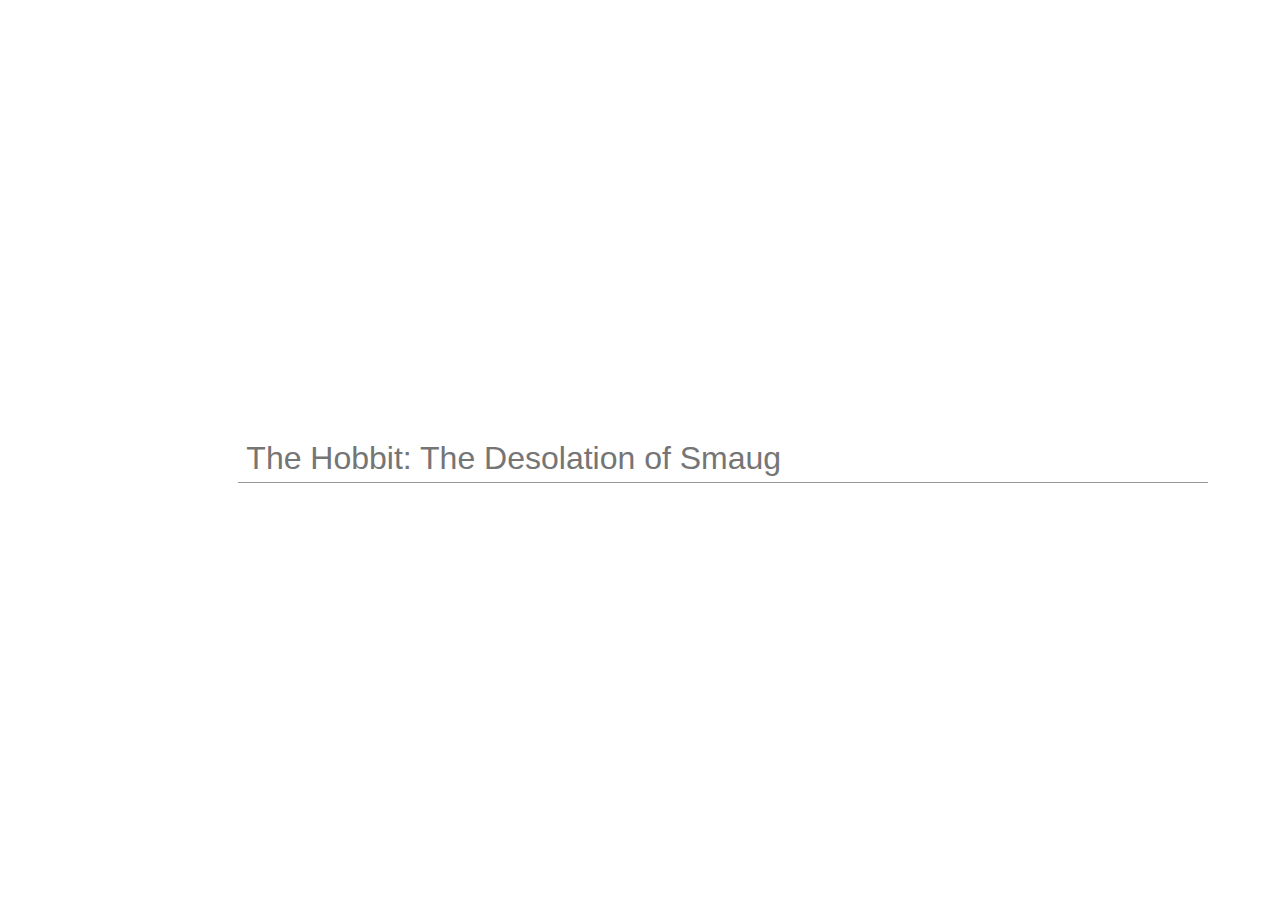
<file: index.html>
<!doctype html>
<html class="no-js" lang="en">

    <head>
        <meta charset="utf-8" />
        <meta name="viewport" content="width=device-width, initial-scale=1.0" />
        <title>Wintergarten</title>
        <link rel="stylesheet" href="vendor/foundation/foundation.min.css" />
        <script src="vendor/modernizr/modernizr.js"></script>
        <link rel="stylesheet" href="css/style.css" />
    </head>

    <body>

        <script src="vendor/jquery/jquery.js"></script>
        <script src="vendor/handlebars/handlebars.js"></script>
        <script src="vendor/ember/ember.js"></script>
        <script src="vendor/foundation/foundation.min.js"></script>
        <script>
            $(document).foundation();
        </script>

        <script src="js/application.js"></script>
        <script src="js/views.js"></script>

    </body>

</html>
</file>
<file: css/style.css>
input[type=text] {
    border: 0px;
    box-shadow: none;
    border-bottom: 1px solid #ccc;
    font-size: 2em;
    height: 1.5em;
    color: #000;
}

input[type=text]:focus {
    box-shadow: none;
    background-color: #fff;
}
</file>
